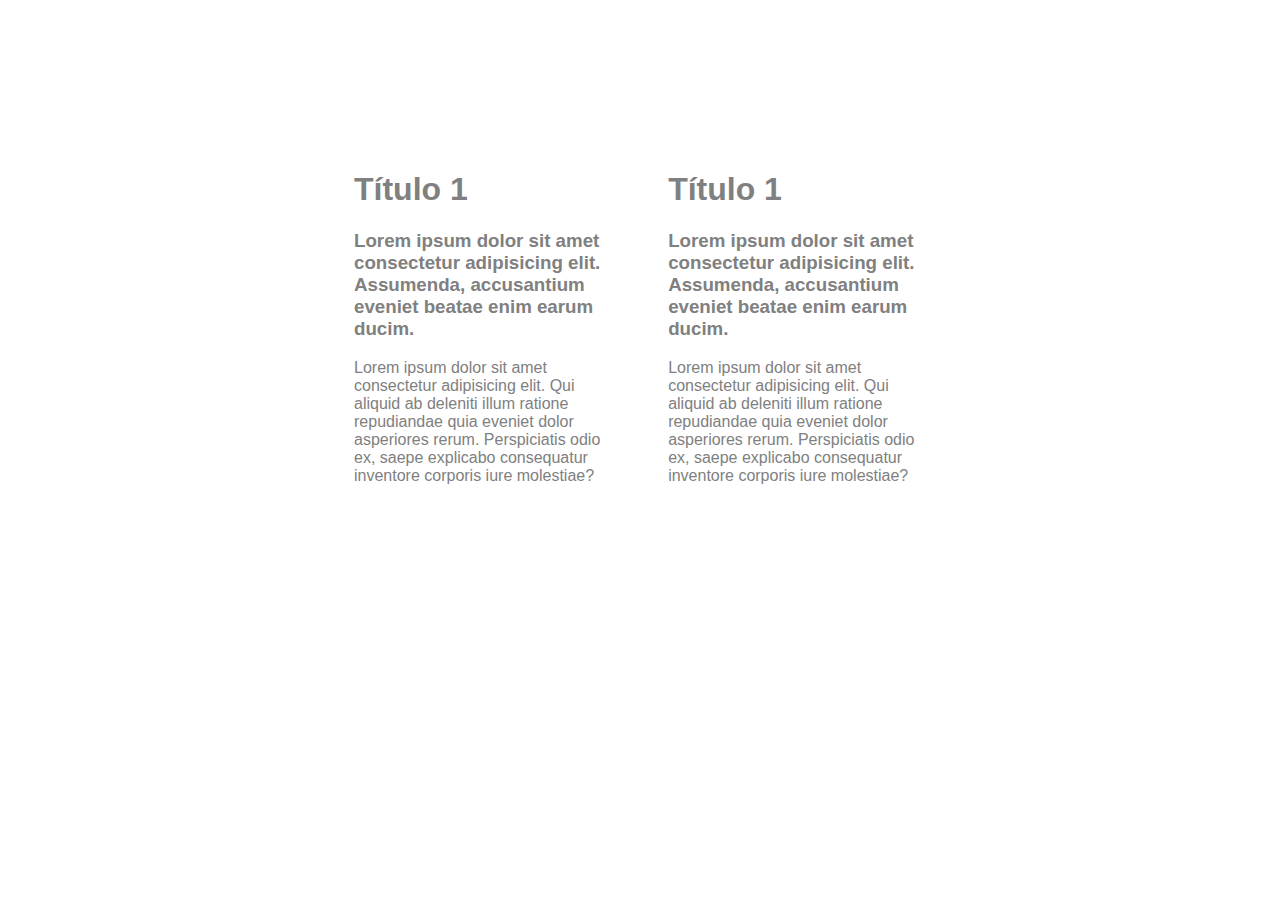
<file: 01/index.html>
<!doctype <!DOCTYPE html>
<html>
<head>
    <meta charset="utf-8" />
    <link rel="stylesheet" href="css/style.css">
</head>
<body>
    <section class="principal">
        <article class="principal__texto1 layout"> 
            <h1>Título 1</h1>
            <h3>Lorem ipsum dolor sit amet consectetur adipisicing elit. Assumenda, accusantium eveniet beatae enim earum ducim.</h3>
            <p>Lorem ipsum dolor sit amet consectetur adipisicing elit. Qui aliquid ab deleniti illum ratione repudiandae quia eveniet dolor asperiores rerum. Perspiciatis odio ex, saepe explicabo consequatur inventore corporis iure molestiae?</p>
        </article>
        <article class="principal__texto2 layout">
            <h1>Título 1</h1>
            <h3>Lorem ipsum dolor sit amet consectetur adipisicing elit. Assumenda, accusantium eveniet beatae enim earum ducim.</h3>
            <p>Lorem ipsum dolor sit amet consectetur adipisicing elit. Qui aliquid ab deleniti illum ratione repudiandae quia eveniet dolor asperiores rerum. Perspiciatis odio ex, saepe explicabo consequatur inventore corporis iure molestiae?</p>
        </article>
    </section>
    
</body>
</html>
</file>
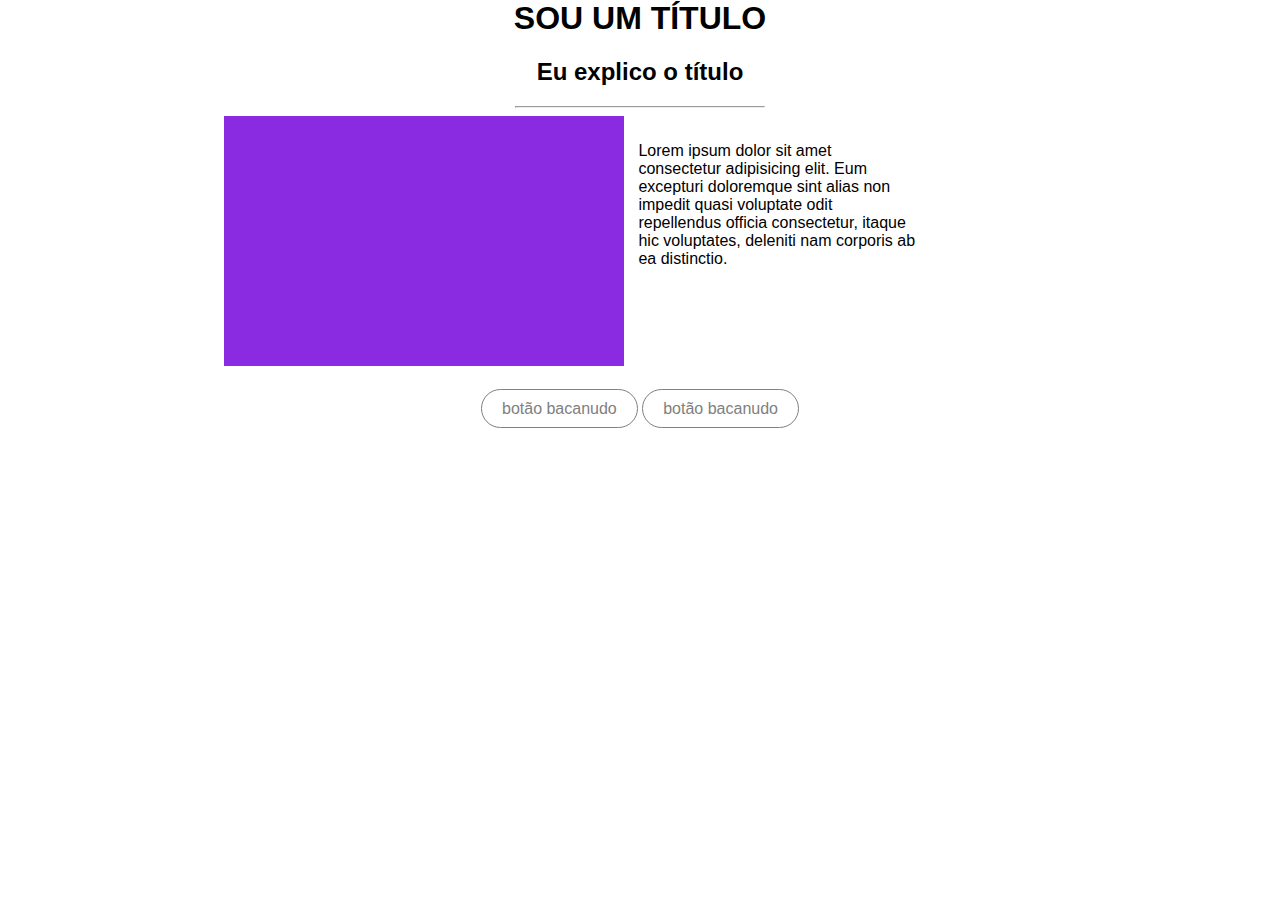
<file: 02/index.html>
<!doctype <!DOCTYPE html>
<html>
<head>
    <meta charset="utf-8" />
    <link rel="stylesheet" href="css/style.css" />
</head>
<body>
    
    <section class="principal">

    <section class="cabecalho">
        <header class="cabecalho_titulos">
            <h1>sou um título</h1>
            <h2>Eu explico o título</h2>
            <hr>
        </header>
    </section>
        <main class="principal__conteudo">
            <div class="principal__conteudo_box">
            </div>
            <article class="principal__conteudo_texto">
                <p>Lorem ipsum dolor sit amet consectetur adipisicing elit. Eum excepturi doloremque sint alias non impedit quasi voluptate odit repellendus officia consectetur, itaque hic voluptates, deleniti nam corporis ab ea distinctio.
                </p>
            </article>
        </main>
        <div class="grupo-botoes">
          <a href="#" class=botao>botão bacanudo</a>
          <a href="#"class=botao>botão bacanudo</a>    
        </div>
    </section>

    
</body>
</html>
</file>
<file: 01/css/style.css>
/** GERAL*/
*{
    box-sizing: border-box;
}
body {
    font-family: Arial, Helvetica, sans-serif;
    color: grey;
}

.principal{
    width: 50%;
    margin: 150px auto;
}
.layout {
    display: inline-block;
    width: 49%;
    padding:0 30px;
}
</file>
<file: 02/css/style.css>
*{
    box-sizing: border-box;
}

body {
    font-family: 'Franklin Gothic Medium', 'Arial Narrow', Arial, sans-serif;
    margin: 0 auto;
}

.cabecalho {
    text-align: center;
}

h1 {
    text-transform: uppercase;
}

hr {
    width: 30%;
}

.principal{
    margin: 0 auto;
    width: 65%;
}

.principal__conteudo_box{
    display: inline-block;
    background-color: blueviolet;
    width:400px;
    height: 250px;
    text-align: center;
    padding:10px;
}

.principal__conteudo_texto{
    display: inline-block;
    width:300px;
    padding:10px;
    margin-top: 0;
    vertical-align: top;
}

.grupo-botoes{
    text-align: center;
    margin-top: 30px;
}

.botao{
    border-radius:20px;
    padding:10px 20px;
    border: 1px solid grey;
    text-decoration: none;
    color: grey;
   
}
</file>
